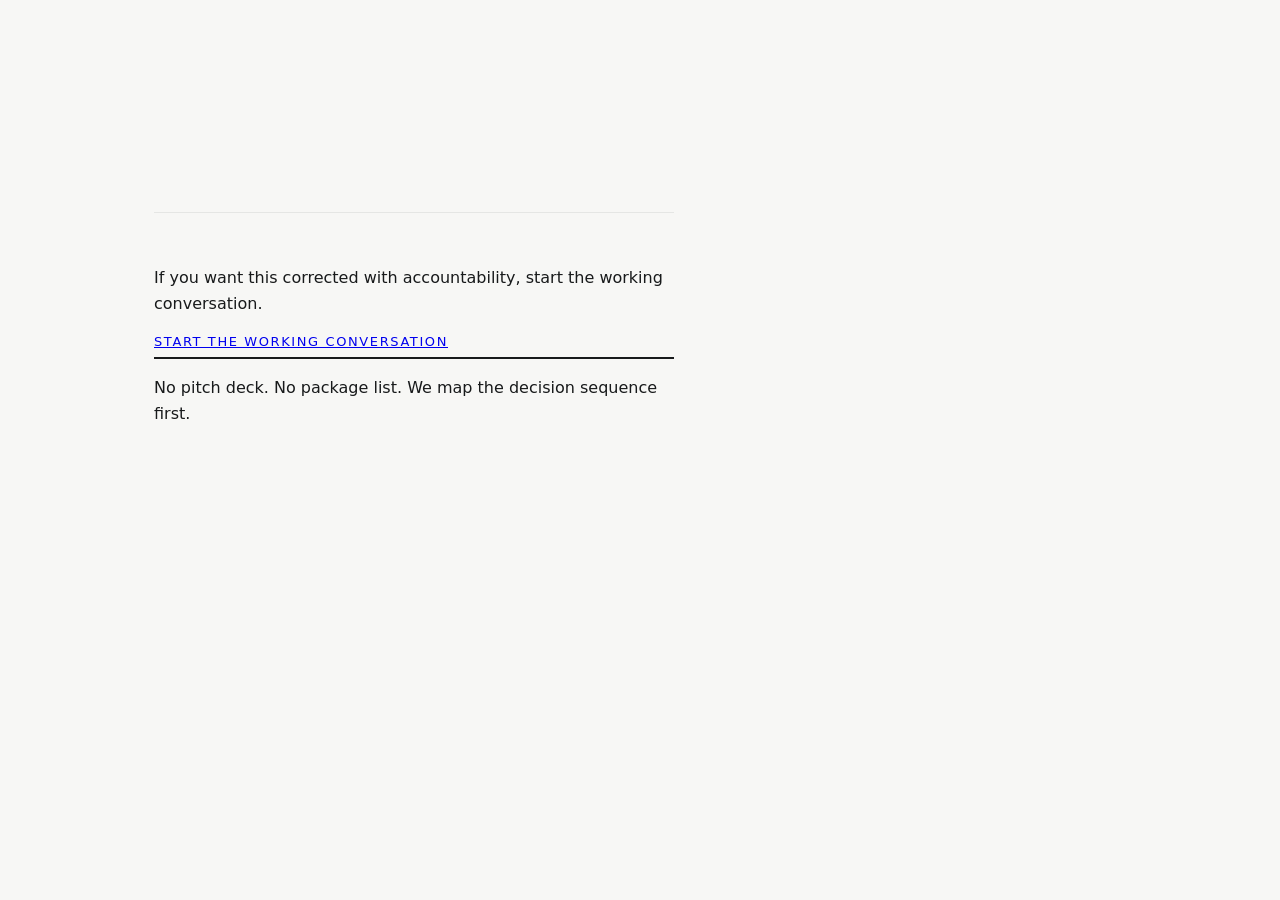
<file: result.html>
<!DOCTYPE html>
<html lang="en">

<head>
    <meta charset="UTF-8">
    <meta name="viewport" content="width=device-width, initial-scale=1.0">
    <title>Structural Diagnosis</title>
    <meta name="description" content="Structural diagnosis outcome summary and recommended next step for your project." />
    <meta name="robots" content="noindex,follow" />
    <link rel="canonical" href="https://yoshibrandx.design/result.html" />

    <link rel="icon" type="image/svg+xml" href="assets/img/Symbol%20Mark.svg">
    <link rel="stylesheet" href="assets/style.css">

</head>

<body>

    <main class="page">

        <section class="diagnosis-result-page">

            <h1 id="resultTitle"></h1>

            <p id="resultText"></p>

            <div class="result-cta">

                <p class="result-line">
                    If you want this corrected with accountability, start the working conversation.
                </p>

                <a class="cta" href="contact.html">
                    Start the working conversation
                </a>

                <p class="micro">
                    No pitch deck. No package list.
                    We map the decision sequence first.
                </p>

            </div>

        </section>

    </main>

    <script src="assets/js/result.js"></script>

</body>

</html>
</file>
<file: assets/style.css>
/* =========================================
   TOKENS
========================================= */

:root {
    --washi-white: #F7F7F5;
    --sumi-black: #181A1B;
    --border: rgba(24, 26, 27, 0.18);
    --border-strong: rgba(24, 26, 27, 0.28);

    --font-body: "neue-haas-unica", "noto-sans", system-ui, sans-serif;
    --font-serif: "freight-text-pro", "source-serif-4", serif;

    --header-height: 160px;
}

.site-header {
    height: var(--header-height);
}

.page {
    padding-top: var(--header-height);
}

/* =========================================
   BASE
========================================= */

* {
    box-sizing: border-box;
}

body {
    margin: 0;
    background: var(--washi-white);
    color: var(--sumi-black);
    font-family: var(--font-body);
    line-height: 1.6;
    -webkit-font-smoothing: antialiased;
}

/* =========================================
   LAYOUT
========================================= */

.page {
    max-width: 1100px;
    margin: 0 auto;
    padding: 140px clamp(24px, 5vw, 80px) 0;
}

/* =========================================
   HEADER
========================================= */

.site-header {
    position: fixed;
    top: 0;
    width: 100%;
    padding: 28px clamp(24px, 5vw, 80px);
    display: flex;
    justify-content: space-between;
    align-items: center;
    background: var(--washi-white);
    border-bottom: 1px solid rgba(24, 26, 27, 0.1);
    transition: transform 0.3s ease;
    z-index: 1000;
}

.site-header.is-hidden {
    transform: translateY(-100%);
}

.brand-logo {
    height: 115px;
    margin-left: 50px;
}

.site-nav a {
    margin-left: 60px;
    font-size: 12px;
    letter-spacing: 1.6px;
    text-transform: uppercase;
    text-decoration: none;
    color: var(--sumi-black);
    opacity: 0.6;
    transition: opacity 0.18s ease;
}

.site-nav a:hover {
    opacity: 1;
}

.site-nav a[aria-current="page"] {
    opacity: 1;
}

.hamburger {
    display: none;
}

/* =========================================
   HERO
========================================= */

.hero {
    position: relative;
    overflow: hidden;
    padding-top: clamp(50px, 15vh, 50px);
    padding-bottom: 100px;
}

.hero-bg-grid {
    position: absolute;
    top: 0;
    right: 0;
    width: 55%;
    height: 100%;
    pointer-events: none;
    opacity: 0;

    background-image:
        linear-gradient(to right, rgba(0, 0, 0, 0.06) 1px, transparent 1px),
        linear-gradient(to bottom, rgba(0, 0, 0, 0.04) 1px, transparent 1px);

    background-size:
        40px 100%,
        100% 80px;

    transform: translateX(6px);
}

.hero-kicker {
    font-size: 12px;
    letter-spacing: 2px;
    text-transform: uppercase;
    opacity: 0.7;
    margin-bottom: 32px;
}

.hero-line {
    font-family: var(--font-serif);
    font-weight: 400;
    font-size: clamp(56px, 7vw, 110px);
    line-height: 0.95;
    margin: 0;

    transform: translateY(30px);
    opacity: 0;

    word-break: keep-all;
}

.hero-line.is-active {
    animation: heroReveal 1.6s cubic-bezier(.2, .8, .2, 1) forwards;
}

@keyframes heroReveal {
    to {
        transform: translateY(0);
        opacity: 1;
    }
}

.hero-sub {
    font-family: var(--font-serif);
    font-size: 22px;
    margin-top: 48px;
    opacity: 0;
    transform: translateY(20px);
}

.hero-sub.is-active {
    animation: subReveal 1.8s cubic-bezier(.2, .8, .2, 1) forwards;
    animation-delay: 0.9s;
}

@keyframes subReveal {
    to {
        opacity: 0.75;
        transform: translateY(0);
    }
}

.decisions {
    font-weight: 600;
    font-size: 1.35em;
    transition: transform 0.4s ease, letter-spacing 0.4s ease;
}

.decisions.is-focus {
    transform: scale(1.05);
    letter-spacing: 0.02em;
}

/* =========================================
   PROOF
========================================= */

.proof {
    padding: 140px 0;
    max-width: 820px;
}

.proof-head {
    font-size: clamp(30px, 4vw, 42px);
    line-height: 1.2;
    margin-bottom: 36px;
}

.proof-body {
    font-size: 22px;
    line-height: 1.5;
}

/* =========================================
   SECTIONS
========================================= */

.section {
    padding: 140px 0 0 0;
}

.section-title {
    font-family: var(--font-serif);
    font-weight: 400;
    font-size: clamp(40px, 5vw, 72px);
    margin: 0 0 80px 0;
    word-break: keep-all;
}

.body {
    font-size: 20px;
    max-width: 72ch;
    opacity: 0.85;
}

/* =========================================
   STRUCTURAL BREAK
========================================= */

.structural-break {
    padding: 160px 0 40px 0;
}

.structural-line {
    font-family: var(--font-serif);
    font-size: clamp(40px, 5vw, 80px);
    line-height: 1.05;
    max-width: 18ch;
}

/* =========================================
   DIAGNOSIS
========================================= */

.diagnosis {
    padding: 240px 0 160px 0;
}

.card {
    border: 1px solid var(--border);
    padding: 56px;
    margin-bottom: 64px;
}

.label {
    font-size: 11px;
    letter-spacing: 2px;
    text-transform: uppercase;
    opacity: 0.55;
    margin-bottom: 20px;
}

.question {
    font-family: var(--font-serif);
    font-size: 28px;
    margin: 0 0 36px 0;
}

.answers {
    display: flex;
    gap: 16px;
    flex-wrap: wrap;
}

.btn {
    border: 1px solid var(--border-strong);
    background: rgba(0, 0, 0, 0.02);
    padding: 16px 28px;
    font-size: 13px;
    letter-spacing: 1px;
    text-transform: uppercase;
    cursor: pointer;
    transition: all 0.2s ease;
    box-shadow: 0 0 0 1px rgba(0, 0, 0, 0.02);
    -webkit-tap-highlight-color: transparent;
}

.btn:hover {
    background: var(--sumi-black);
    color: var(--washi-white);
    transform: translateY(-2px);
}

.btn:active {
    transform: scale(0.98);
    background: rgba(0, 0, 0, 0.08);
}

.btn:focus-visible {
    outline: 1px solid var(--sumi-black);
    outline-offset: 2px;
}

.btn--primary {
    background: var(--sumi-black);
    color: var(--washi-white);
    border: none;
}

/* Diagnosis button processing state */

.btn--primary.is-processing {
    opacity: 0.6;
    cursor: default;
    pointer-events: none;
}


/* =========================================
DIAGNOSIS GRID STRUCTURE
========================================= */

.answers {

    display: grid;
    grid-template-columns: repeat(2, minmax(0, 1fr));
    gap: 16px;

}

/* equal height */

.answers .btn {
    width: 100%;
    min-height: 64px;

    display: flex;
    align-items: center;
    justify-content: center;
}

/* mobile */

@media (max-width:768px) {

    .answers {
        grid-template-columns: 1fr;
    }

}

/* =========================================
   EMAIL GATE
========================================= */

.diagnosis-gate {
    padding: 56px;
    border: 1px solid var(--border);
}

.gate {
    display: flex;
    gap: 16px;
    margin-top: 24px;
}

.gate input {
    flex: 1;
    border: 1px solid var(--border-strong);
    padding: 16px;
    font-size: 16px;
    background: transparent;
    min-width: 240px;
}

.hint {
    font-size: 13px;
    opacity: 0.6;
    margin-top: 16px;
}

/* =========================================
EMAIL GATE ALIGNMENT
========================================= */

.diagnosis-gate .card {
    max-width: 820px;
}

.diagnosis-gate .gate {
    display: flex;
    gap: 16px;
    align-items: center;
}

.diagnosis-gate input {
    flex: 1;
    height: 52px;
}

.diagnosis-gate .btn {
    height: 52px;
}

/* =========================================
EMAIL GATE LABEL
========================================= */

.diagnosis-gate .label {

    font-size: 11px;
    letter-spacing: 2px;
    text-transform: uppercase;
    opacity: 0.55;

    margin-bottom: 18px;

}

/* =========================================
   RESULT
========================================= */

.diagnosis-result {
    padding: 120px 0 160px 0;
}

.result-strong {
    font-family: var(--font-serif);
    font-size: 26px;
    margin-bottom: 20px;
}

.result-soft {
    font-size: 18px;
    opacity: 0.7;
}

.result-cta {
    margin-top: 40px;
}

.cta-intro {
    margin-bottom: 18px;
    font-size: 16px;
    line-height: 1.6;
}

.cta-note {
    font-size: 12px;
    opacity: .6;
    margin-top: 10px;
}


/* =========================================
   RESULT EXTENSION (Confidence → Interpretation → Position → CTA)
========================================= */

.result-after {
    margin-top: 96px;
    /* Spatial tension */
    max-width: 680px;
    /* 読ませる幅を固定 */
}

.result-confidence {
    font-size: 13px;
    letter-spacing: 1.4px;
    text-transform: uppercase;
    opacity: 0.68;
    margin: 0 0 40px 0;
}

.result-interpretation,
.result-position {
    margin-top: 48px;
}

.result-position {
    max-width: 58ch;
}

.result-note {
    font-size: 18px;
    line-height: 1.75;
    opacity: 0.78;
    margin: 0;
}

.working-structure {
    margin-top: 56px;
    max-width: 680px;
}

.working-structure .label {
    margin-bottom: 24px;
}

.ws-step {
    padding: 22px 0;
    border-top: 1px solid rgba(24, 26, 27, 0.1);
}

.ws-step:last-child {
    border-bottom: 1px solid rgba(24, 26, 27, 0.1);
}

.ws-title {
    font-family: var(--font-serif);
    font-size: 24px;
    line-height: 1.18;
    margin: 0 0 10px 0;
}

.ws-text {
    font-size: 17px;
    line-height: 1.68;
    opacity: 0.8;
    margin: 0;
    max-width: 58ch;
}

.authority-line {
    margin-top: 36px;
    max-width: 620px;
}

.authority-line p {
    font-family: var(--font-serif);
    font-size: 22px;
    line-height: 1.3;
    margin: 0;
    opacity: 0.9;
}



/* CTA: テキストリンク型（Quiet Authority） */
.cta--arrow {
    display: inline-block;
    margin-top: 40px;
}

/* Copy Lock microcopy */
.microcopy {
    margin-top: 18px;
    font-size: 13px;
    line-height: 1.6;
    opacity: 0.55;
}

/* =========================================
   FOOTER LAYOUT
========================================= */

.site-footer {
    padding: 80px 0 60px;
}

.footer-inner {
    display: flex;
    flex-direction: column;
    align-items: center;

    max-width: 1200px;
    width: 100%;
    margin: 0 auto;

    padding: 2rem 5%;
    gap: 16px;
    width: 100%;
}

.footer-logo {
    width: 300px;
}

.footer-top {
    display: flex;
    flex-direction: column;
    align-items: center;
    justify-content: center;
    gap: 24px;
    width: 100%;
}

.footer-top .footer-logo {
    width: 280px;
    flex-shrink: 0;
    margin: 0 auto;
}

.footer-top .footer-nav {
    position: static;
    transform: none;
    display: flex;
    gap: 48px;
    align-items: center;
    justify-content: center;
}

.footer-nav {
    display: flex;
    gap: 48px;
    justify-content: center;
    align-items: center;
    flex-wrap: nowrap;
}

.footer-nav a {
    text-decoration: none;
    font-size: 12px;
    letter-spacing: 1.4px;
    text-transform: uppercase;
    color: var(--sumi-black);
    opacity: 0.6;
    transition: opacity 0.18s ease;
}

.footer-nav a:hover {
    opacity: 1;
}

.footer-small {
    width: 100%;
    font-size: 12px;
    opacity: 0.6;
    margin-top: 48px;
    text-align: center;
}

.footer-legal {
    margin: 16px 0 8px 0;
    font-size: 11px;
    letter-spacing: 1.2px;
    text-transform: uppercase;
    text-align: center;
    width: 100%;
}

.footer-legal a {
    color: inherit;
    text-decoration: none;
    opacity: 0.6;
    transition: opacity 0.18s ease;
}

.footer-legal a:hover,
.footer-legal a:active,
.footer-legal a:focus-visible {
    opacity: 1;
}

.footer-legal .separator {
    margin: 0 12px;
    opacity: 0.3;
}

/* mobile */

@media (max-width:768px) {

    .footer-nav {
        flex-wrap: wrap;
        justify-content: center;
        gap: 1rem;
    }

    .footer-inner {
        flex-direction: column;
        justify-content: center;
        gap: 2rem;
        text-align: center;
    }

    .footer-logo {
        width: 280px;
        margin-bottom: 24px;
        display: block;
        margin-left: auto;
        margin-right: auto;
    }

    .footer-small {
        text-align: center;
    }

}

/* =========================================
   UTIL
========================================= */

.is-hidden {
    display: none;
}

.sr-only {
    position: absolute;
    left: -9999px;
}

/* =========================================
   DECISION ALIGNMENT (FINAL RESTORE)
========================================= */

.decisions span {
    display: inline-block;
    opacity: 0;
    transform: translateX(0);
    transition:
        transform 1.6s cubic-bezier(.2, .8, .2, 1),
        opacity 1.6s cubic-bezier(.2, .8, .2, 1);
}

.decisions.is-active span {
    opacity: 1;
    transform: translateX(0);
}

/* 初期状態で完全非表示 */
.decisions {
    opacity: 0;
}

/* =========================================
HERO GRID – Animated Gradient Fade
========================================= */
.hero-grid {
    position: absolute;
    top: 0;
    right: 0;
    width: 60%;
    height: 100%;
    pointer-events: none;
    z-index: 0;
    /* 最初ははっきり濃い */
    opacity: 0.12;
    background-image:
        linear-gradient(to right,
            rgba(24, 26, 27, 1) 1px,
            transparent 1px),
        linear-gradient(to bottom,
            rgba(24, 26, 27, 0.9) 1px,
            transparent 1px);
    background-size:
        80px 100%,
        100% 140px;
    -webkit-mask-image: linear-gradient(to left,
            rgba(0, 0, 0, 1) 0%,
            rgba(0, 0, 0, 0.7) 30%,
            rgba(0, 0, 0, 0.3) 55%,
            rgba(0, 0, 0, 0) 75%);
    mask-image: linear-gradient(to left,
            rgba(0, 0, 0, 1) 0%,
            rgba(0, 0, 0, 0.7) 30%,
            rgba(0, 0, 0, 0.3) 55%,
            rgba(0, 0, 0, 0) 75%);
    animation: gridIntro 2.3s linear forwards;
    background-position: 200px 0, 0 -200px;
}

@keyframes gridIntro {
    from {
        background-position: 0 0, 0 0;
        opacity: 0.35;
    }

    to {
        background-position: 200px 0, 0 -200px;
        opacity: 0.12;
        /* 最終ギリ視認 */
    }
}

/* テキストを前面 */
.hero>*:not(.hero-grid) {
    position: relative;
    z-index: 1;
}

/*


/* =======================================================
   ABOUT SECTION
   ======================================================= */

.about {
    position: relative;
    width: 100%;
    padding: 180px 0 160px 0;
    /* header被り防止 + 余白 */
    background: #f7f6f3;
    /* Heroと統一 */
}

.about-inner {
    width: 90%;
    max-width: 1200px;
    margin: 0 auto;
}

/* --- Section Label --- */

.about-label {
    font-size: 0.75rem;
    letter-spacing: 0.18em;
    text-transform: uppercase;
    color: #9a9893;
    margin-bottom: 28px;
}

/* --- Main Heading --- */

.about-title {
    font-family: "Canela", serif;
    /* Heroと揃える */
    font-size: clamp(2.8rem, 4vw, 4.5rem);
    line-height: 1.1;
    font-weight: 400;
    color: #1a1a1a;
    margin-bottom: 60px;
}

/* --- Body Copy --- */

.about-copy {
    max-width: 680px;
    font-size: 1.05rem;
    line-height: 1.9;
    color: #3a3a3a;
    margin-bottom: 40px;
}

/* --- Emphasis Line --- */

.about-emphasis {
    font-size: 1.2rem;
    line-height: 1.7;
    font-weight: 500;
    color: #1a1a1a;
    margin-top: 60px;
}

/* --- Divider --- */

.about-divider {
    width: 60px;
    height: 1px;
    background: rgba(0, 0, 0, 0.15);
    margin: 100px 0;
}

/* --- Grid Layout Variant (optional 2-column) --- */

.about-grid {
    display: grid;
    grid-template-columns: 1fr 1fr;
    gap: 80px;
}

@media (max-width: 900px) {
    .about {
        padding: 140px 0 120px 0;
    }

    .about-grid {
        grid-template-columns: 1fr;
        gap: 40px;
    }

    .about-title {
        font-size: 2.4rem;
    }
}


/* ===============================
   Founder Signature (Home)
================================= */

.founder-signature {
    display: flex;
    align-items: flex-start;
    gap: 24px;
    margin-top: 64px;
}

.founder-photo {
    width: 96px;
    height: 96px;
    object-fit: cover;
    filter: grayscale(100%)contrast(92%);
    opacity: 1;
    mix-blend-mode: normal;
}

.founder-meta {
    max-width: 520px;
}

.founder-title {
    font-family: "Freight Text Pro", serif;
    font-size: 0.9rem;
    letter-spacing: 0.06em;
    text-transform: uppercase;
    margin-bottom: 12px;
}

.founder-statement {
    font-family: "Neue Haas Grotesk Text Pro", sans-serif;
    font-size: 1rem;
    line-height: 1.6;
    opacity: 1;
    /* 透明度で弱くしない */
}

/* Responsive */
@media (max-width: 768px) {
    .founder-signature {
        flex-direction: column;
        gap: 20px;
    }

    .founder-photo {
        width: 80px;
        height: 80px;
    }
}




/* ===============================
   Founder Intro Hero (About Page)
   =============================== */

/* セクション余白 */
.section[aria-label="Founder Position"] {
    padding: 10rem 0 8rem;
}

/* ラベル（Founder & Brand Architecture Partner） */
.section[aria-label="Founder Position"] .page-title {
    font-size: 14px;
    text-transform: uppercase;
    letter-spacing: 0.15em;
    font-weight: 500;
    opacity: 0.55;
    margin-bottom: 2rem;
}

/* ヒーロー主文 */
.section[aria-label="Founder Position"] .body:first-of-type {
    font-family: "dalliance", serif;
    font-size: clamp(36px, 4vw, 52px);
    line-height: 1.2;
    font-weight: 500;
    max-width: 50ch;
    margin-bottom: 2rem;

    opacity: 0;
    transform: translateY(14px);
    animation: founderHeroFade 1.4s cubic-bezier(.22, .61, .36, 1) forwards;
    animation-delay: 0.05s;
}

/* 補足段落 */
.section[aria-label="Founder Position"] .body {
    font-size: 18px;
    line-height: 1.75;
    max-width: 70ch;
}

/* アニメーション */
@keyframes founderHeroFade {
    to {
        opacity: 1;
        transform: translateY(0);
    }
}


/* =========================================
   Expertise Hero — Method Statement
   (append-only)
   ========================================= */

.section[aria-label="Expertise Hero"] .page-title {
    /* Label扱い：AboutのCredentialと同じ役割 */
    font-size: 14px;
    text-transform: uppercase;
    letter-spacing: 0.15em;
    font-weight: 500;
    opacity: 0.55;
    margin-bottom: 2rem;
}

/* Key statement: "Execution cannot fix a structural mistake." */
.section[aria-label="Expertise Hero"] .hero-key {
    /* 視覚的に “主文” だと分かるように */
    font-size: clamp(34px, 3.6vw, 48px);
    line-height: 1.15;
    font-weight: 600;
    max-width: 52ch;
    margin-bottom: 2rem;
}

/* Motion: micro-fade only (optional)
   ※あなたが速度は感覚で調整する前提。
*/
@media (prefers-reduced-motion: no-preference) {
    .section[aria-label="Expertise Hero"] .hero-key {
        opacity: 0;
        transform: translateY(12px);
        animation: expertiseHeroFade 1.9s cubic-bezier(.22, .61, .36, 1) forwards;
        animation-delay: 0.12s;
    }
}

@keyframes expertiseHeroFade {
    to {
        opacity: 1;
        transform: translateY(0);
    }
}

/* Diagnosis Progress */

.diagnosis-progress {
    width: 120px;
    height: 2px;
    margin: 28px auto 56px;
    background: rgba(255, 255, 255, 0.15);
    position: relative;
    overflow: hidden;
}

.diagnosis-progress::after {
    content: "";
    position: absolute;
    left: 0;
    top: 0;
    height: 100%;
    width: calc(var(--progress, 1) * 33%);
    background: white;
    transition: width .6s cubic-bezier(.65, 0, .35, 1);
}


/* =========================================
   MOBILE OPTIMIZATION
   ========================================= */

@media (max-width: 768px) {

    /* Layout */

    .page {
        padding: 180px 20px 0;
    }

    /* Header */

    .site-header {
        padding: 16px 20px;
        flex-direction: column;
        align-items: center;
        justify-content: center;
        gap: 12px;
        width: 100%;
    }

    .brand-logo {
        height: 68px;
        display: block;
        margin: 0 auto;
    }

    .site-nav {
        display: grid;
        grid-template-columns: repeat(6, max-content);
        justify-content: center;
        justify-items: center;
        column-gap: 8px;
        row-gap: 10px;
        width: 100%;
        text-align: center;
    }

    .site-nav a {
        margin-left: 0;
    }

    .site-header.has-hamburger {
        flex-direction: row;
        justify-content: space-between;
        align-items: center;
        gap: 0;
    }

    .site-header.has-hamburger .brand-logo {
        margin: 0;
        height: 74px;
    }

    .site-header.has-hamburger .hamburger {
        width: 42px;
        height: 42px;
        border: 0;
        background: transparent;
        display: inline-flex;
        flex-direction: column;
        justify-content: center;
        align-items: center;
        gap: 6px;
        padding: 0;
        cursor: pointer;
        -webkit-tap-highlight-color: transparent;
    }

    .site-header.has-hamburger .hamburger-line {
        width: 20px;
        height: 1px;
        background: rgba(24, 26, 27, 0.86);
        transition: transform 0.24s ease, opacity 0.2s ease;
        transform-origin: center;
    }

    .site-header.has-hamburger .hamburger.is-open .hamburger-line:nth-child(1) {
        transform: translateY(7px) rotate(45deg);
    }

    .site-header.has-hamburger .hamburger.is-open .hamburger-line:nth-child(2) {
        opacity: 0;
    }

    .site-header.has-hamburger .hamburger.is-open .hamburger-line:nth-child(3) {
        transform: translateY(-7px) rotate(-45deg);
    }

    .site-header.has-hamburger .site-nav {
        position: absolute;
        top: 100%;
        left: 0;
        width: 100%;
        display: flex;
        flex-direction: column;
        align-items: flex-start;
        gap: 0;
        padding: 12px 20px 16px;
        background: var(--washi-white);
        border-bottom: 1px solid rgba(24, 26, 27, 0.1);
        opacity: 0;
        transform: translateY(-10px);
        pointer-events: none;
        visibility: hidden;
        transition: opacity 0.22s ease, transform 0.24s ease, visibility 0.24s ease;
    }

    .site-header.has-hamburger .site-nav.is-open {
        opacity: 1;
        transform: translateY(0);
        pointer-events: auto;
        visibility: visible;
    }

    .site-header.has-hamburger .site-nav a {
        width: 100%;
        margin-left: 0;
        padding: 10px 0;
        letter-spacing: 1.3px;
    }

    /* Hero */

    .hero {
        padding-top: 140px;
        padding-bottom: 80px;
    }

    .hero-line {
        font-size: clamp(40px, 10vw, 56px);
        line-height: 1.02;
        word-break: keep-all;
    }

    .hero-sub {
        font-size: 18px;
        margin-top: 32px;
    }

    /* Proof */

    .proof {
        padding: 100px 0;
    }

    .proof-body {
        font-size: 18px;
    }

    /* Sections */

    .section {
        padding: 80px 0 0 0;
    }

    .section-title {
        font-size: clamp(32px, 7vw, 42px);
        margin-bottom: 28px !important;
        word-break: keep-all;
    }

    .diagnosis .section-title {
        margin-bottom: 24px !important;
        word-break: keep-all;
    }

    .body {
        font-size: 18px;
    }

    /* Diagnosis */

    .diagnosis {
        padding: 160px 0 120px 0;
    }

    .card {
        padding: 32px;
    }

    .question {
        font-size: 22px;
    }

    .answers {
        flex-direction: column;
        gap: 12px;
    }

    .btn {
        width: 100%;
    }

    /* Email Gate (mobile spacing fix) */

    .diagnosis-gate {
        /* bring the outlined box in from the screen edges */
        margin: 0 20px;
        padding: 32px 20px;
    }

    .gate {
        flex-direction: column;
        gap: 12px;
    }

    .gate input {
        width: 100%;
        min-width: 0;
    }

    /* Result */

    .diagnosis-result {
        padding: 80px 0 120px 0;
    }

    .result-strong {
        font-size: 22px;
    }

    .result-soft {
        font-size: 16px;
    }

    .result-after {
        margin-top: 72px;
        max-width: 100%;
    }

    .working-structure {
        margin-top: 36px;
    }

    .ws-step {
        padding: 18px 0;
    }

    .ws-title {
        font-size: 20px;
        line-height: 1.18;
        margin-bottom: 8px;
    }

    .ws-text {
        font-size: 15px;
        line-height: 1.66;
    }

    .authority-line {
        margin-top: 30px;
    }

    .authority-line p {
        font-size: 18px;
        line-height: 1.3;
    }

    /* Footer */

    .site-footer {
        padding: 60px 0 80px 0;
    }

}

.structural-break {
    padding: 120px 0 20px 0;
}


/* =========================================
   RESULT → CTA CONVERSION SPACE
========================================= */

.result-soft {
    margin-top: 28px;
    max-width: 65ch;
    line-height: 1.75;
}

/* CTA block spacing */

.result-cta {
    margin-top: 72px;
    padding-top: 36px;
    border-top: 1px solid rgba(24, 26, 27, 0.08);
    max-width: 520px;
}

/* CTA intro */

.cta-intro {
    font-size: 17px;
    line-height: 1.7;
    margin-bottom: 24px;
    opacity: 0.85;
}

/* CTA link */

.cta {
    display: inline-block;
    font-size: 13px;
    letter-spacing: 1.6px;
    text-transform: uppercase;
    border-bottom: 2px solid var(--sumi-black);
    padding-bottom: 4px;
    transition: transform 0.15s ease, opacity 0.15s ease;
    cursor: pointer;
}

.cta:hover {
    transform: translateY(-1px);
    opacity: 0.9;
}

.cta:active {
    transform: scale(0.98);
}

/* CTA note */

.cta-note {
    margin-top: 18px;
    font-size: 13px;
    opacity: 0.55;
}

/* Mobile tightening */

@media (max-width:768px) {

    .result-cta {
        margin-top: 56px;
        padding-top: 28px;
    }

    .cta-intro {
        font-size: 16px;
    }

}


/* =========================================
   CONTACT FORM LAYOUT (Refined)
========================================= */

.section[aria-label="Form"] {
    max-width: 720px;
    margin: 140px auto 120px auto;
}

/* form container */
.form {
    display: flex;
    flex-direction: column;
    gap: 32px;
    margin-top: 48px;
}

/* label + input group */
.field {
    display: flex;
    flex-direction: column;
    gap: 10px;
}

/* inputs */
.form input,
.form textarea {
    width: 100%;
    border: 1px solid var(--border-strong);
    padding: 14px 16px;
    font-size: 15px;
    background: transparent;
    font-family: var(--font-body);
}

/* textarea height */
.form textarea {
    min-height: 120px;
    resize: vertical;
}

/* button alignment */
.primary {
    width: fit-content;
    margin-top: 24px;
    padding: 16px 32px;

    font-size: 13px;
    letter-spacing: 1.4px;
    text-transform: uppercase;

    border: 1px solid var(--border-strong);
    background: var(--sumi-black);
    color: var(--washi-white);

    cursor: pointer;
    transition: transform 0.2s ease, opacity 0.2s ease;
}

.primary:hover {
    transform: translateY(-1px);
    opacity: 0.92;
}

/* small note under button */
.form-note {
    font-size: 13px;
    opacity: 0.6;
    margin-top: 10px;
}

/* =========================================
   CONTACT — DIAGNOSIS SUMMARY CARD
========================================= */

.diagnosis-report {
    border: 1px solid var(--border);
    padding: 28px 32px;
    margin: 8px 0 8px 0;
    background: rgba(0, 0, 0, 0.015);
    max-width: 620px;
}

.diagnosis-report strong {
    display: block;
    font-size: 11px;
    letter-spacing: 1.8px;
    text-transform: uppercase;
    opacity: 0.55;
    margin-bottom: 8px;
}

.diagnosis-report br+strong {
    margin-top: 18px;
}

/* tighten spacing between form groups for better rhythm */

.form .field+.field {
    margin-top: 4px;
}

/* textarea visual balance */


.form textarea {
    min-height: 140px;
    line-height: 1.65;
}

/* =========================================
   CONTACT UX POLISH
   ========================================= */

/* make placeholder guidance softer and readable */
.form textarea::placeholder {
    opacity: 0.55;
    line-height: 1.6;
}

/* subtle focus feedback (feels more responsive) */
.form textarea:focus,
.form input:focus {
    box-shadow: 0 0 0 1px var(--sumi-black);
    transition: box-shadow .15s ease;
}

/* increase visual weight of primary action */
.primary {
    min-width: 220px;
    text-align: center;
}

/* CTA button visual weight refinement */

.primary {
    border: none;
    font-weight: 500;
}

/* subtle interaction polish */

.form input:focus,
.form textarea:focus {
    outline: none;
    border-color: var(--sumi-black);
}

/* =========================================
   CONTACT OBJECTIVE SELECTOR
========================================= */

.objective {
    margin-bottom: 28px;
}

.objective-lead {
    font-size: 18px;
    line-height: 1.6;
    margin-bottom: 18px;
    max-width: 52ch;
}

.objective-options {
    display: flex;
    flex-direction: column;
    gap: 10px;
}

.objective-btn {
    border: 1px solid var(--border-strong);
    background: rgba(0, 0, 0, 0.03);
    padding: 10px 14px;

    font-size: 13px;
    line-height: 1.4;

    text-align: left;
    cursor: pointer;

    border-radius: 18px;

    transition:
        background .15s ease,
        border-color .15s ease,
        transform .12s ease;
}

.objective-btn:hover {
    background: rgba(0, 0, 0, 0.06);
    transform: translateY(-1px);
}

.objective-btn.is-active {
    border-color: var(--sumi-black);
    background: rgba(0, 0, 0, 0.08);
}

.objective-sub {
    display: block;
    margin-top: 2px;
    font-size: 12px;
    opacity: 0.7;
}

.cookie-banner {
    position: fixed;
    left: 24px;
    bottom: 24px;
    z-index: 9999;
    width: min(420px, calc(100vw - 48px));
    padding: 16px 18px;
    background: var(--sumi-black);
    color: var(--washi-white);
    border: 1px solid rgba(247, 247, 245, 0.16);
    border-radius: 18px;
    box-shadow: 0 14px 34px rgba(0, 0, 0, 0.18);
}

.cookie-banner .body {
    margin: 0;
    font-size: 12.5px;
    line-height: 1.8;
    font-weight: 300;
    letter-spacing: 0.02em;
}

.cookie-actions {
    display: flex;
    align-items: center;
    flex-wrap: wrap;
    gap: 10px 8px;
    margin-top: 14px;
}

.cookie-banner .objective-btn {
    padding: 8px 14px;
    font-size: 12px;
    line-height: 1.2;
    text-align: center;
    border-radius: 999px;
    background: rgba(247, 247, 245, 0.04);
    color: var(--washi-white);
    border-color: rgba(247, 247, 245, 0.24);
}

.cookie-banner .objective-btn:hover {
    background: rgba(247, 247, 245, 0.09);
}

#btn-essential,
#btn-decline {
    opacity: 0.76;
    font-size: 11.5px;
}

@media (max-width:768px) {

    .objective-lead {
        font-size: 16px;
    }

    .objective-btn {
        font-size: 12px;
    }

    .cookie-banner {
        left: 16px;
        right: 16px;
        bottom: 16px;
        width: auto;
    }

    .cookie-actions {
        flex-wrap: wrap;
        gap: 8px;
    }

}

/* =========================
   Mobile Menu Layout
   3 + 2 grid
========================= */

@media (max-width:768px) {

    .site-nav {
        display: grid;
        grid-template-columns: repeat(3, max-content);
        justify-content: center;
        justify-items: center;
        column-gap: 16px;
        row-gap: 10px;
        text-align: center;
    }

    /* row 1 */
    .site-nav a:nth-child(1) {
        grid-column: 1;
    }

    .site-nav a:nth-child(2) {
        grid-column: 2;
    }

    .site-nav a:nth-child(3) {
        grid-column: 3;
    }

    /* row 2 */
    .site-nav a:nth-child(4) {
        grid-column: 1;
        white-space: nowrap;
    }

    .site-nav a:nth-child(5) {
        grid-column: 3;
    }

    /* tap area */
    .site-nav a {
        display: block;
        padding: 8px 6px;
    }

}

/* =========================================
   FIELD NOTES (Burger Buzz)
========================================= */

/* Case Title (Structure Heading) */
.fn-case-title {
    font-family: var(--font-serif);
    display: flex;
    flex-direction: column;
    align-items: flex-start;

    width: 100%;
    max-width: 720px;

    margin-bottom: 100px;
}

/* line 1 (main tension) */
.fn-case-title .line-1 {
    display: block;
    font-size: clamp(56px, 6vw, 80px);
    line-height: 1.05;
}

/* line 2 (project name) */
.fn-case-title .line-2 {
    display: block;
    font-size: clamp(20px, 2.2vw, 26px);
    line-height: 1.2;
    margin-top: 8px;
}

.field-note {
    max-width: 820px;
    margin: 0 auto;
    display: flex;
    flex-direction: column;
    align-items: center;
}

/* Hero */
.fn-hero {
    margin-bottom: 180px;
    display: flex;
    justify-content: center;
    width: 100%;
}

.fn-hero img {
    width: 100%;
    max-width: 720px;
    display: block;
    border: 1px solid rgba(24, 26, 27, 0.12);
}

/* Text blocks */
.fn-block {
    max-width: 520px;
    margin-bottom: 140px;
    text-align: left;
}

.fn-heading {
    font-family: var(--font-serif);
    font-size: 20px;
    margin-bottom: 18px;
    letter-spacing: 0.02em;
}


/* =========================================
   FIELD NOTES - BREAKDOWN (CORRECTED)
========================================= */

.fn-breakdown {
    margin-top: 200px;
    width: 100%;
    display: flex;
    flex-direction: column;
    align-items: center;
}

/* Container */
.fn-image-block {
    position: relative;
    width: 100%;
    max-width: 820px;
    margin-bottom: 220px;
    display: flex;
    justify-content: center;
    align-items: flex-start;
    overflow: visible;
}


/* Increase surrounding clear space for annotation phase */
.fn-image-block {
    margin-bottom: 280px;
    /* was 220px */
}

.fn-breakdown {
    margin-top: 240px;
    /* was 200px */
}

/* Image */
.fn-image-wrapper {
    position: relative;
    z-index: 2;
    width: 100%;
    max-width: 520px;
}

/* --- Cafe Naturaé: restore structural scale (match other case studies) --- */

.fn-image-wrapper img {
    display: block;
    width: 100%;
    height: auto;
    border: 1px solid rgba(24, 26, 27, 0.1);
}

/* --- Cafe Naturaé: aspect-ratio-based visual volume control --- */

/* Wall Menu（横長）→ 横に広く使う */
.fn-image-block.is-menu .fn-image-wrapper {
    max-width: 720px;
}

/* A-frame（縦長）→ 縦の暴走を抑える */
.fn-image-block.is-sign .fn-image-wrapper {
    max-width: 65%;
}

/* Icon（正方形）→ バランス調整 */
.fn-image-block.is-icon .fn-image-wrapper {
    max-width: 65%;
}

/* Annotation layer (center aligned to image) */
.fn-annotations {
    position: absolute;
    top: 0;
    left: 50%;
    transform: translateX(-50%);
    width: 100%;
    height: 100%;
    max-width: 520px;
    pointer-events: none;
    z-index: 3;
}

.fn-annotations ul {
    list-style: none;
    padding: 0;
    margin: 0;
    position: relative;
    width: 100%;
    height: 100%;
}

/* Annotation item */
.fn-annotation-item {
    position: absolute;
    font-size: 12px;
    line-height: 1.6;
    width: 240px;
}

/* Line */
.fn-annotation-item::before {
    content: "";
    position: absolute;
    top: 0.8em;
    width: 180px;
    height: 1px;
    background: rgba(24, 26, 27, 0.4);
}

/* Right side */
.fn-annotation-item.is-right {
    left: 100%;
    margin-left: 60px;
    text-align: left;
}

.fn-annotation-item.is-right::before {
    right: 100%;
    margin-right: 12px;
}

.fn-image-block.is-package .fn-annotation-item:nth-child(2).is-right {
    margin-left: 20px;
}

.fn-image-block.is-package .fn-annotation-item:nth-child(2)::before {
    width: 170px;
}

/* Left side */
.fn-annotation-item.is-left {
    right: 100%;
    margin-right: 60px;
    text-align: right;
}

.fn-annotation-item.is-left::before {
    left: 100%;
    margin-left: 12px;
}

.fn-image-block.is-window .fn-annotation-item:nth-child(1)::before {
    width: 78px;
}

/* Menu positioning */
.fn-image-block.is-menu:not(.is-wabisabi) .fn-annotation-item:nth-child(1) {
    top: 20% !important;
}

.fn-image-block.is-menu:not(.is-wabisabi) .fn-annotation-item:nth-child(1)::before {
    width: 75px;
}

.fn-image-block.is-menu .fn-annotation-item:nth-child(2) {
    top: 45%;
}

.fn-image-block.is-menu .fn-annotation-item:nth-child(3) {
    top: 75%;
}

/* =========================================
   WABI SABI ANNOTATION POSITIONING
========================================= */

/* Menu (Wa Bi Sabi) */
.fn-image-block.is-menu.is-wabisabi .fn-annotation-item:nth-child(1) {
    top: 15%;
}

/* Website */
.fn-image-block.is-website .fn-annotation-item:nth-child(1) {
    top: 52%;
}

/* Wall */
.fn-image-block.is-wall .fn-annotation-item:nth-child(1) {
    top: 20%;
}

/* Wall (right side only): override line width */
.fn-image-block.is-wall .fn-annotation-item.is-right::before {
    width: 180px;
}


/* --- FIX: Menu visibility & alignment (minimal, non-breaking) --- */
.fn-image-block.is-menu {
    min-height: 450px;
    /* ensure canvas for tall menu */
}

.fn-image-block.is-menu .fn-image-wrapper {
    position: relative;
    z-index: 2;
    /* image above base, below annotations */
    max-width: 520px;
    /* align with global wrapper */
}

/* Force visibility in case of stacking/opacity inheritance */
.fn-image-block.is-menu .fn-image-wrapper img {
    display: block;
    width: 100%;
    height: auto;
    opacity: 1;
    visibility: visible;
}

.fn-image-block.is-menu:not(.is-wabisabi) .fn-annotation-item:nth-child(1) {
    top: 21.5% !important;
}

.fn-image-block.is-menu .fn-annotation-item:nth-child(2) {
    top: 55%;
}

.fn-image-block.is-menu .fn-annotation-item:nth-child(3) {
    top: 96.5%;
}

/* A-frame positioning (Cafe Naturaé) */
.fn-image-block.is-sign .fn-annotation-item:nth-child(1) {
    top: 33%;
}

/* Mobile Icon positioning (Cafe Naturaé) */

.fn-image-block.is-icon .fn-annotation-item:nth-child(1) {
    top: 60%;
}

.fn-image-block.is-icon .fn-annotation-item::before {
    width: 220px;
}

/* Window positioning */
.fn-image-block.is-window .fn-annotation-item:nth-child(1) {
    top: 8%;
}

.fn-image-block.is-window .fn-annotation-item:nth-child(2) {
    top: 60%;
}

/* Package positioning */
.fn-image-block.is-package .fn-annotation-item:nth-child(1) {
    top: 32%;
}

.fn-image-block.is-package .fn-annotation-item:nth-child(2) {
    top: 40%;
}

/* Wall Menu: controlled expansion without breaking global scaling */
.fn-image-block.is-menu .fn-image-wrapper {
    max-width: 720px;
    width: 100%;
}

.fn-image-block.is-menu .fn-annotations {
    max-width: 720px;
}

/* =========================================
   FIELD NOTES — MOBILE STRUCTURE (NO HORIZONTAL SCROLL)
   Switch annotations from absolute → vertical flow
========================================= */

@media (max-width: 768px) {

    /* Contain any visual overflow at section level (does not break sticky) */
    .fn-image-block {
        overflow-x: clip;
        margin-bottom: 120px;
        display: flex;
        flex-direction: column;
        align-items: center;
    }

    /* Reset overlay layer to normal flow */
    .fn-annotations {
        position: static;
        transform: none;
        max-width: 100%;
        height: auto;
        margin-top: 24px;
    }

    .fn-annotations ul {
        position: static;
        width: 100%;
        height: auto;
        display: flex;
        flex-direction: column;
        gap: 16px;
    }

    /* Each annotation becomes a readable block */
    .fn-annotation-item {
        position: static;
        width: 100%;
        font-size: 14px;
        line-height: 1.7;
        text-align: left;
    }

    /* Remove connector lines (desktop-only affordance) */
    .fn-annotation-item::before {
        display: none;
    }

    /* Disable left/right offset system */
    .fn-annotation-item.is-left,
    .fn-annotation-item.is-right {
        left: auto;
        right: auto;
        margin: 0;
        text-align: left;
    }

    /* Ensure images never exceed viewport */
    .fn-image-wrapper,
    .fn-image-wrapper img {
        max-width: 100%;
        width: 100%;
    }

    /* Force annotation BELOW each image */
    .fn-annotations {
        order: 2;
    }

    .fn-image-wrapper {
        order: 1;
    }
}

/* Prevent global img constraints from re-scaling others */
.fn-image-block.is-menu .fn-image-wrapper img {
    width: 100%;
    height: auto;
}

/* =========================================
   FOOTER SOCIAL (UX + VISUAL BALANCE FINAL)
========================================= */

.footer-social {
    display: flex;
    gap: 20px;
    justify-content: center;
    align-items: center;
    margin-top: 8px;
}

/* Hit area（48px不可視タップ領域、視覚サイズは変えない） */
.footer-social a {
    display: inline-flex;
    align-items: center;
    justify-content: center;

    padding: 12px;

    color: #181A1B;
    opacity: 0.6;
    transition: opacity .18s ease;
}

/* 視覚サイズ固定（Flexbox内でのSVGサイズ消失を阻止） */
.footer-social svg {
    width: 24px;
    height: 24px;
    min-width: 24px;
    min-height: 24px;
    stroke: currentColor;
    display: block;
    flex-shrink: 0;
}

.footer-social svg,
.footer-social img {
    width: 24px;
    height: 24px;
    min-width: 24px;
    min-height: 24px;
    display: block;
    flex-shrink: 0;
}

/* hover */
.footer-social a:hover {
    opacity: 1;
}


/* =========================================
   CONVERSION CTA (Final — Pre-Footer)
========================================= */

.cta-final {
    padding: 160px 0 200px;
    display: flex;
    flex-direction: column;
    align-items: center;
    justify-content: center;
    text-align: center;
}

.cta-quiet-link {
    display: inline-block;
    font-family: var(--font-serif);
    font-size: clamp(2.5rem, 5vw, 4.5rem);
    line-height: 1.15;
    color: var(--sumi-black);
    text-decoration: none;
    opacity: 0.85;
    padding: 12px 0;
    transition: opacity 0.18s ease;
}

.cta-quiet-link:hover,
.cta-quiet-link:active,
.cta-quiet-link:focus-visible {
    opacity: 1;
}

.cta-friction {
    margin-top: 28px;
    font-size: 13px;
    letter-spacing: 0.04em;
    color: var(--sumi-black);
    opacity: 0.7;
}

.cta-meaning {
    margin-top: 10px;
    font-size: 13px;
    line-height: 1.7;
    color: var(--sumi-black);
    opacity: 0.5;
    max-width: 380px;
}

@media (max-width: 768px) {
    .cta-final {
        padding: 80px 0 0;
    }
}

/* =========================================
   CTA — Sub Page Variants (Divider / Signature)
========================================= */

.cta {
    display: block;
}

/* --- Divider --- */
.cta--divider {
    margin-top: 160px;
    padding-top: 48px;
    max-width: 520px;
}

.cta-divider-line {
    width: 100%;
    height: 1px;
    background: rgba(24, 26, 27, 0.12);
    margin-bottom: 24px;
}

.cta-divider-label {
    font-size: 11px;
    letter-spacing: 1.6px;
    text-transform: uppercase;
    opacity: 0.55;
    margin-bottom: 16px;
}

.cta-link {
    display: inline-block;
    font-family: var(--font-serif);
    font-size: 20px;
    line-height: 1.4;
    text-decoration: none;
    color: var(--sumi-black);
    opacity: 0.8;
    transition: opacity 0.18s ease, transform 0.18s ease;
}

.cta-link:hover {
    opacity: 1;
    transform: translateY(-1px);
}

.cta--divider .cta-note {
    margin-top: 12px;
    font-size: 12px;
    opacity: 0.55;
}

/* --- Signature --- */
.cta--signature {
    margin-top: 160px;
    max-width: 480px;
}

.cta-signature-intro {
    font-family: var(--font-serif);
    font-size: 18px;
    opacity: 0.85;
    margin-bottom: 12px;
}

.cta-signature-context {
    font-size: 16px;
    line-height: 1.6;
    opacity: 0.65;
    margin-bottom: 20px;
}

.cta--signature .cta-note {
    margin-top: 10px;
    font-size: 12px;
    opacity: 0.5;
}

/* --- Centered variant (Field Notes) --- */
.cta--centered {
    margin-left: auto;
    margin-right: auto;
}

/* =========================================
   GLOBAL LINK HOVER (Unified System)
========================================= */

.site-nav a,
.footer-nav a,
.footer-social a,
.cta-quiet-link {
    opacity: 0.6;
    transition: opacity 0.18s ease;
}

.site-nav a:hover,
.site-nav a:active,
.site-nav a:focus-visible,
.footer-nav a:hover,
.footer-nav a:active,
.footer-nav a:focus-visible,
.footer-social a:hover,
.footer-social a:active,
.footer-social a:focus-visible,
.cta-quiet-link:hover,
.cta-quiet-link:active,
.cta-quiet-link:focus-visible {
    opacity: 1;
}

/* =========================================
   FADE-IN (Quiet Attention System)
========================================= */

.fade-in {
    opacity: 0;
    transform: translateY(12px);
    will-change: opacity, transform;
}

.fade-in.is-visible {
    opacity: 1;
    transform: translateY(0);
    transition:
        opacity 1.8s cubic-bezier(0.25, 0.1, 0.25, 1),
        transform 1.8s cubic-bezier(0.25, 0.1, 0.25, 1);
}

.founder-meta {
    opacity: 0;
    transform: translateY(12px);
    will-change: opacity, transform;
}

.founder-meta.is-visible {
    opacity: 1;
    transform: translateY(0);
    transition: opacity 1.8s cubic-bezier(0.25, 0.1, 0.25, 1), transform 1.8s cubic-bezier(0.25, 0.1, 0.25, 1);
}

/* =========================================
   SERVICES PAGE
========================================= */

.services-page {
    max-width: 980px;
}

.services-hero {
    padding-top: 110px;
}

.services-title {
    font-family: var(--font-serif);
    font-weight: 400;
    font-size: clamp(44px, 6vw, 82px);
    line-height: 1.05;
    margin: 0 0 26px 0;
    max-width: 15ch;
}

.services-lead {
    font-size: 21px;
    line-height: 1.6;
    margin: 0 0 18px 0;
    max-width: 58ch;
    opacity: 0.84;
}

.services-principle {
    font-size: 16px;
    letter-spacing: 0.01em;
    margin: 0 0 36px 0;
    max-width: 60ch;
    opacity: 0.68;
}

.services-anchor-link {
    display: inline-block;
    text-decoration: none;
    color: var(--sumi-black);
    margin-top: 8px;
    font-size: 14px;
    font-weight: 600;
    letter-spacing: 1.2px;
    text-transform: uppercase;
    opacity: 0.8;
    transition: opacity 0.18s ease, transform 0.18s ease;
}

.services-anchor-link:hover,
.services-anchor-link:active,
.services-anchor-link:focus-visible {
    opacity: 1;
    transform: translateY(-1px);
}

.services-block {
    max-width: 760px;
}

.services-heading {
    font-family: var(--font-serif);
    font-weight: 400;
    font-size: clamp(32px, 4.4vw, 56px);
    line-height: 1.14;
    margin: 0 0 28px 0;
    max-width: 20ch;
}

.services-heading--small {
    font-size: clamp(26px, 3.4vw, 38px);
}

.services-copy {
    margin: 0 0 18px 0;
    font-size: 18px;
    line-height: 1.78;
    max-width: 64ch;
    opacity: 0.78;
}

.services-sub-label {
    margin: -6px 0 18px 0;
    font-size: 12px;
    letter-spacing: 1.6px;
    text-transform: uppercase;
    opacity: 0.6;
}

.services-warning {
    border-left: 1px solid rgba(24, 26, 27, 0.22);
    padding-left: 18px;
    margin-top: 28px;
    opacity: 0.92;
}

.services-phase {
    max-width: 860px;
    padding-top: 130px;
}

.services-phase--primary {
    border: 1px solid rgba(24, 26, 27, 0.24);
    background: rgba(255, 255, 255, 0.62);
    padding: 56px clamp(24px, 4vw, 52px) 56px;
    margin-top: 24px;
}

.services-phase-head {
    margin-bottom: 36px;
}

.services-phase-meta {
    margin: 0;
    display: flex;
    gap: 24px;
    font-size: 12px;
    letter-spacing: 1.4px;
    text-transform: uppercase;
    opacity: 0.72;
}

.services-phase-part {
    padding-top: 24px;
    border-top: 1px solid rgba(24, 26, 27, 0.1);
    margin-top: 24px;
}

.services-subheading {
    margin: 0 0 14px 0;
    font-family: var(--font-serif);
    font-weight: 400;
    font-size: 24px;
    line-height: 1.3;
}

.services-list {
    margin: 0;
    padding-left: 20px;
}

.services-list li {
    margin-bottom: 10px;
    font-size: 17px;
    line-height: 1.7;
    opacity: 0.82;
}

.services-phase-cta {
    margin-top: 34px;
    padding-top: 24px;
    border-top: 1px solid rgba(24, 26, 27, 0.14);
}

.services-cta-metrics {
    margin: 0 0 14px 0;
    font-size: 12px;
    letter-spacing: 1.5px;
    text-transform: uppercase;
    opacity: 0.74;
}

.services-book-btn {
    min-width: 220px;
}

.services-outcomes {
    display: grid;
    gap: 18px;
}

.services-outcome {
    border: 1px solid rgba(24, 26, 27, 0.12);
    padding: 22px 24px;
}

.services-phase--secondary {
    border-top: 1px solid rgba(24, 26, 27, 0.12);
}

.services-range {
    margin: 24px 0 0 0;
    font-size: 12px;
    letter-spacing: 1.3px;
    text-transform: uppercase;
    opacity: 0.58;
}

.services-boundary {
    max-width: 760px;
    padding-top: 120px;
}

.services-final-cta {
    max-width: 760px;
    padding: 150px 0 190px 0;
    border-top: 1px solid rgba(24, 26, 27, 0.14);
}

@media (max-width: 768px) {
    .services-page {
        padding-top: 120px;
    }

    .services-hero {
        padding-top: 36px;
    }

    .services-title {
        font-size: clamp(38px, 11vw, 54px);
    }

    .services-lead {
        font-size: 18px;
    }

    .services-heading {
        font-size: clamp(30px, 8vw, 42px);
    }

    .services-copy {
        font-size: 17px;
    }

    .services-phase {
        padding-top: 96px;
    }

    .services-phase--primary {
        padding: 36px 22px;
    }

    .services-phase-meta {
        gap: 16px;
        flex-wrap: wrap;
    }

    .services-book-btn {
        width: 100%;
    }

    .services-final-cta {
        padding: 110px 0 130px 0;
    }
}

/* =========================================
   SERVICES V2: Course & A la carte
========================================= */

.services-menu {
    max-width: 960px;
}

.services-course {
    max-width: 780px;
    border-top: 1px solid rgba(24, 26, 27, 0.12);
    padding-top: 110px;
}

.services-course--warm {
    border: 1px solid rgba(24, 26, 27, 0.18);
    background: linear-gradient(180deg, rgba(255, 255, 255, 0.78) 0%, rgba(245, 244, 240, 0.72) 100%);
    padding: 48px clamp(24px, 4vw, 52px);
    margin-top: 8px;
}

.services-course-head {
    margin-bottom: 18px;
}

.services-soft-link {
    display: inline-block;
    margin-top: 18px;
    text-decoration: none;
    color: var(--sumi-black);
    font-size: 12px;
    letter-spacing: 1.4px;
    text-transform: uppercase;
    opacity: 0.62;
    transition: opacity 0.18s ease;
}

.services-soft-link:hover,
.services-soft-link:active,
.services-soft-link:focus-visible {
    opacity: 1;
}

.services-soft-cta {
    display: inline-flex;
    align-items: center;
    gap: 8px;
    margin-top: 18px;
    padding: 10px 16px;
    border: 1px solid rgba(24, 26, 27, 0.26);
    text-decoration: none;
    color: var(--sumi-black);
    font-size: 12px;
    letter-spacing: 1.3px;
    text-transform: uppercase;
    background: rgba(255, 255, 255, 0.62);
    opacity: 0.82;
    transition: opacity 0.18s ease, transform 0.18s ease, background 0.18s ease;
}

.services-soft-cta:hover,
.services-soft-cta:active,
.services-soft-cta:focus-visible {
    opacity: 1;
    transform: translateY(-1px);
    background: rgba(255, 255, 255, 0.9);
}

.services-menu-list {
    list-style: none;
    margin: 32px 0 8px 0;
    padding: 0;
    border-top: 1px solid rgba(24, 26, 27, 0.1);
    --services-price-col: 176px;
}

.services-menu-group-title {
    margin: 0;
    font-size: 11px;
    letter-spacing: 1.8px;
    text-transform: uppercase;
    opacity: 0.58;
}

.services-menu-group--spaced {
    margin-top: 54px;
}

.services-menu-item {
    padding: 18px 0 16px;
    border-bottom: 1px solid rgba(24, 26, 27, 0.1);
}

.services-menu-top {
    display: grid;
    grid-template-columns: auto 1fr var(--services-price-col);
    align-items: end;
    column-gap: 12px;
}

.services-menu-bottom {
    display: grid;
    grid-template-columns: minmax(0, 1fr) var(--services-price-col);
    column-gap: 12px;
    margin-top: 8px;
}

.services-menu-name {
    font-family: var(--font-serif);
    font-size: 23px;
    line-height: 1.2;
    font-weight: 400;
    white-space: nowrap;
    opacity: 0.93;
}

.services-menu-dot {
    width: 100%;
    height: 1px;
    transform: translateY(-5px);
    border-bottom: 1px dotted rgba(24, 26, 27, 0.16);
}

.services-menu-price {
    font-size: 11px;
    font-weight: 400;
    letter-spacing: 1.6px;
    text-transform: uppercase;
    opacity: 0.52;
    white-space: nowrap;
    text-align: right;
}

.services-menu-price-spacer {
    width: var(--services-price-col);
    height: 1px;
}

.services-menu-note {
    margin: 0;
    font-size: 13px;
    line-height: 1.75;
    opacity: 0.55;
}

.services-web-note {
    margin-top: 56px;
    max-width: 68ch;
    line-height: 2;
    opacity: 0.64;
}

.services-free-note {
    margin: 4px 0 16px 0;
    font-size: 13px;
    letter-spacing: 0.03em;
    opacity: 0.72;
}

.services-book-btn--light {
    background: #fff;
    color: var(--sumi-black);
    border: 1px solid rgba(24, 26, 27, 0.42);
    box-shadow: none;
    opacity: 0.9;
    transition: opacity 0.18s ease, background 0.18s ease, color 0.18s ease, transform 0.18s ease;
}

.services-book-btn--light:hover,
.services-book-btn--light:active,
.services-book-btn--light:focus-visible {
    background: rgba(24, 26, 27, 0.06);
    color: var(--sumi-black);
    opacity: 1;
    transform: translateY(-1px);
}

.services-final-cta--compact {
    max-width: 760px;
    padding-top: 120px;
    padding-bottom: 170px;
}

@media (max-width: 768px) {
    .services-course {
        padding-top: 88px;
    }

    .services-course--warm {
        padding: 34px 20px;
    }

    .services-menu-list {
        margin-top: 24px;
    }

    .services-menu-group--spaced {
        margin-top: 42px;
    }

    .services-menu-item {
        padding: 16px 0 14px;
    }

    .services-menu-name {
        font-size: 20px;
        white-space: normal;
    }

    .services-menu-list {
        --services-price-col: 128px;
    }

    .services-menu-top {
        grid-template-columns: minmax(0, 1fr) 1fr var(--services-price-col);
        align-items: end;
    }

    .services-menu-bottom {
        grid-template-columns: minmax(0, 1fr) var(--services-price-col);
        margin-top: 7px;
    }

    .services-menu-dot {
        transform: translateY(-3px);
    }

    .services-menu-note {
        font-size: 12.5px;
        line-height: 1.7;
    }

    .services-web-note {
        margin-top: 42px;
        line-height: 1.9;
    }

    .services-soft-cta {
        width: 100%;
        justify-content: center;
    }

    .services-final-cta--compact {
        padding-top: 96px;
        padding-bottom: 120px;
    }
}
</file>
